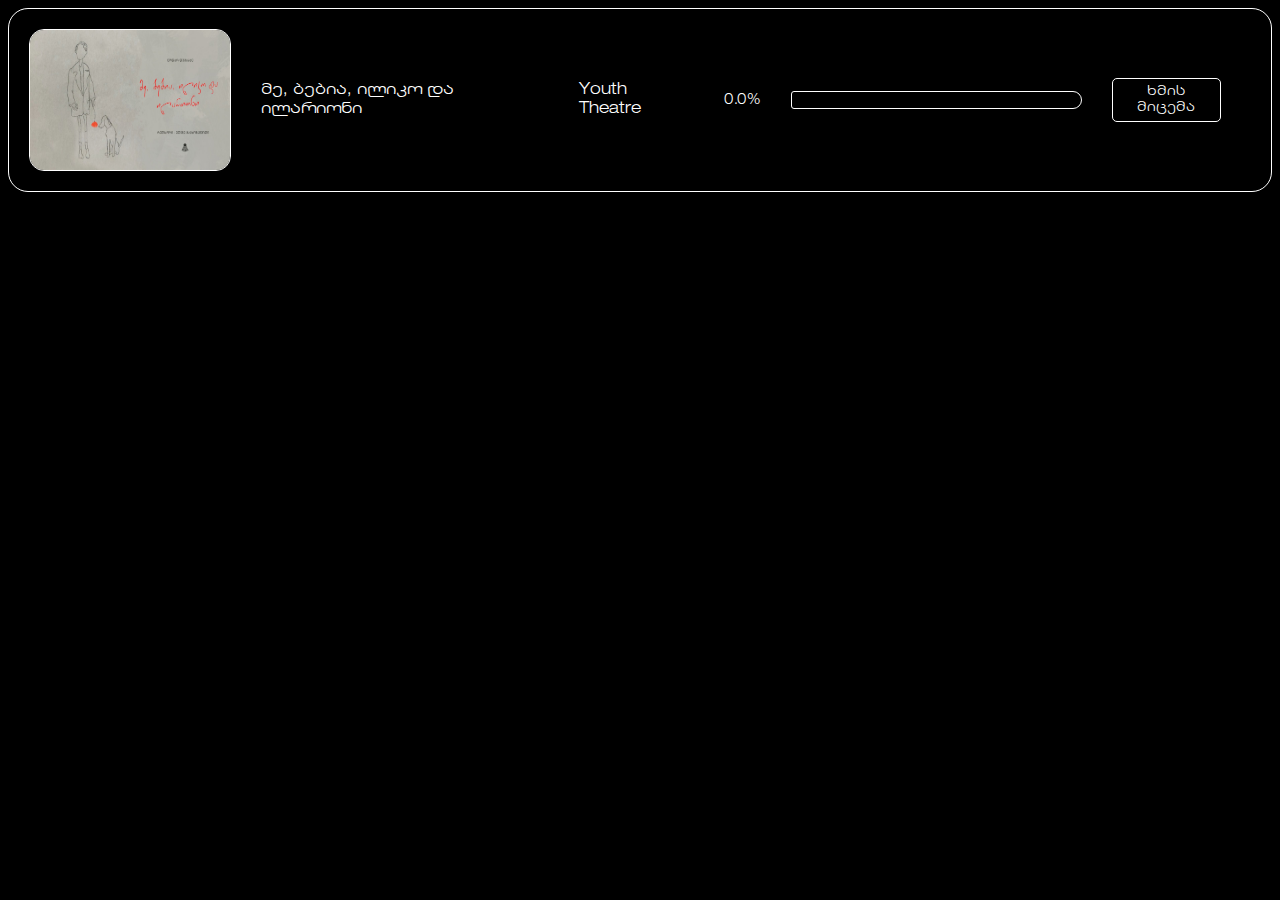
<file: app.html>
<!DOCTYPE html>
<html lang="en">
<head>
    <meta charset="UTF-8">
    <link rel="stylesheet" href="App-style.css">
    <meta name="viewport" content="width=device-width, initial-scale=1.0">
    <title>EASYVENT</title>
</head>
<body>
    <div class="ticket-container">
            <img src="./images/abf013fc-a486-4b0a-bd9b-d5cf5677fd32.jpeg" class="ticket-image">
            <div class="ticket-name">მე, ბებია, ილიკო და ილარიონი</div>
            <div class="ticket-location">Youth Theatre</div>                <div id="percentage">0%</div>
            <div class="progress-container">
                <div id="ticket-progress-bar"></div>
                <div id="vote-display">
            <div style="display: none;" id="current-votes"></div>
                </div>
            </div>
            <button id="voteButton" class="vote">ხმის მიცემა</button>
            <div id="alertDiv" class="alert-div">
                <div class="vote-limit-alert" id="voteLimitAlert">ხმების რაოდენობამ მაქსიმუმს მიაღწია.</div>
            </div>
        </div>
    </div>
</body>
<script src="ticket-script.js"></script>
</html>
</file>
<file: App-style.css>
body{
  background-color: black;
  font-family: le-studio;
}

@font-face {
  font-family: le-studio;
  src: url(./fonts/bpg_le_studio_02.ttf);
}

  .progress-container {
      width: 300px;
      height: 16px;
      background-color: transparent;
      border: 1px solid 
      white;
      border-top-right-radius: 15px;
      border-bottom-right-radius: 15px;
         border-top-left-radius: 5px;
     border-bottom-left-radius: 5px;
   }
   
   #ticket-progress-bar {
     width: 0%; /* Start with no progress */
     height: 16px;
     background-color: #ffffff;
     border-top-right-radius: 15px;
     border-bottom-right-radius: 15px;
     border-top-left-radius: 5px;
     border-bottom-left-radius: 5px;
     transition: ease-out 300ms;
   }
  
  #percentage{
      color: white;
      font-family: le-studio;    margin-left: 5px;
      font-size: 14px;
  }
  
   .vote-limit-alert{
      padding: 20px;
      color: black;
      background-color: white;
      text-align: center;
      position: absolute;
      left: 35%;
      top: -8%;
      border-radius: 10px;
      transition: 700ms;
   }
  
   #voteLimitAlert.show {
      transform: translateY(80px);
      transition: 700ms;
    }
   
   button{
      font-family: le-studio;
      padding: 5px;
      color: white;
      border-radius: 5px;
      border: 1px solid white;
      background-color: transparent;
      transition: 100ms;
   }
  
   button:hover{
      background: white;
      color: black;
      transition: 100ms;
   }
  
   button:active{
      filter: brightness(0.7);
      scale: 0.95;
      transition: 100ms;
   }
  
   .alert-close-button:active{
      transform: scale(0.95);
      filter: brightness(0.7);
      font-size: 15px;
      transition: 200ms;
   }
  
   .alert-caption{
      background-color: #5297FF;
      color: white;
      position: absolute;
      border-radius: 15px;
      padding: 15px;
      top: -37px;
      left: 120px;
   }
  
   .alert-div{
      transition: 700ms;
   }
  
  
   .ticket-container{
      border: 1px solid white;
      background-color: rgba(255, 255, 255, 0);
      border-radius: 20px;
      display: flex;
      align-items: center;
      justify-content: space-between;
      padding: 20px;
      gap: 30px;
      color: white;
      width: fit-content;
      
   }
    
  
    .ticket-image{
      height: 140px;
      width: 200px;
      border-radius: 15px;
      border: 1px solid white;
    }

    .logo{
      height: 50px;
      width: 50px;
      padding: 20px;
      user-select: none;
      position: absolute;
      transition: 200ms;
    }
  
    .logo:hover{
      filter: brightness(0.8);
    }
  
    .logo:active{
      scale: 0.95;
      filter: brightness(0.7);
    }
</file>
